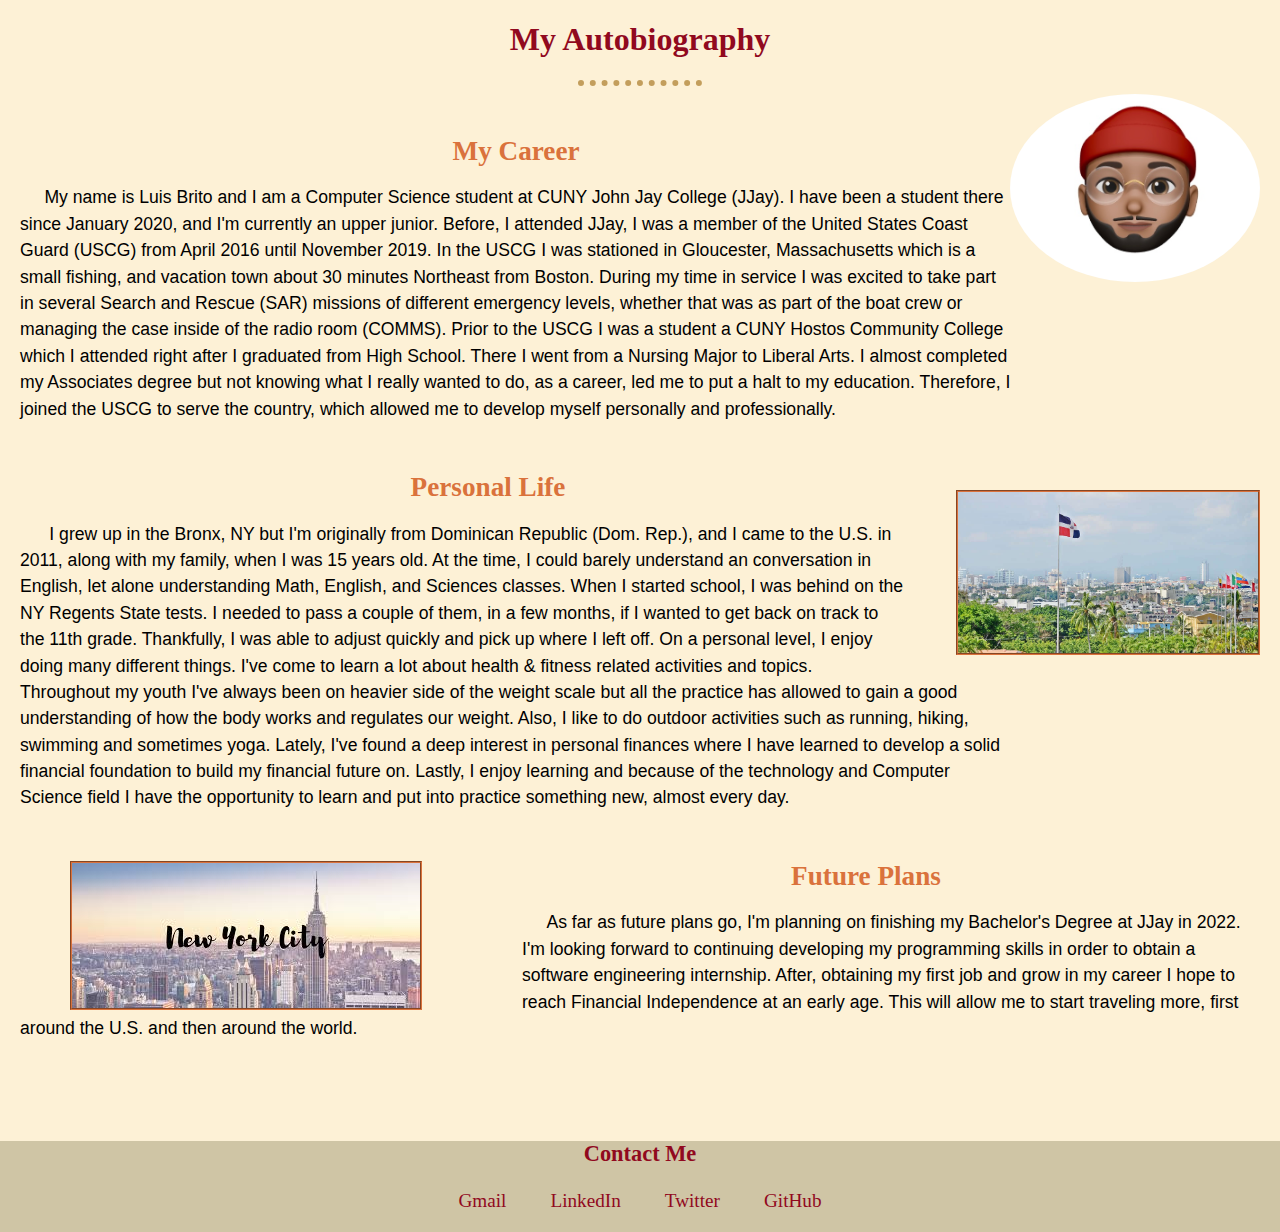
<file: Autobiography/index.html>
<!DOCTYPE html>
<html lang="en">
<head>
    <meta charset="UTF-8">
    <meta name="author" content="Luis Brito">
	<meta name="description" content="This is a website containing a autobiography about my story so far.">
    <link rel="icon" href="images/favicon.ico">
    <link rel="preconnect" href="https://fonts.gstatic.com">
    <link href="https://fonts.googleapis.com/css2?family=Merriweather&family=Poppins:wght@300&display=swap">
    <title>Luis's Space</title>
    </head>
    <body>
    <div class="top-container">
        <h1>My Autobiography</h1>
    </div>
    <div class="middle-container">
        <hr>
        <img class="profile-picture" rel="profile image" src="images/profilepic.jpg" alt="Luis's profile pictures">
        <div class="my-career">
            <h2>My Career</h2>
            <p>&nbsp;&nbsp;&nbsp;&nbsp;&nbsp;My name is Luis Brito and I am a Computer Science student at CUNY John Jay College (JJay). I have been a student
                there since January 2020, and I'm currently an upper junior. Before, I attended JJay, I was a member of
                the United States Coast Guard (USCG) from April 2016 until November 2019. In the USCG I was stationed in
                Gloucester, Massachusetts which is a small fishing, and vacation town about 30 minutes Northeast from Boston.
                During my time in service I was excited to take part in several Search and Rescue (SAR) missions of different emergency levels, whether
                that was as part of the boat crew or managing the case inside of the radio room (COMMS). Prior to the USCG I
                was a student a CUNY Hostos Community College which I attended right after I graduated from High School. There
                I went from a Nursing Major to Liberal Arts. I almost completed my Associates degree but not knowing
                what I really wanted to do, as a career, led me to put a halt to my education. Therefore, I joined
                the USCG to serve the country, which allowed me to develop myself personally and professionally.
            </p>
        </div>
        <img class="dominican-picture" src="images/DR.jpg" alt="Dominican Republic image">
        <div class="personal-life">
            <h2>Personal Life</h2>
            <p>&nbsp;&nbsp;&nbsp;&nbsp;&nbsp; I grew up in the Bronx, NY but I'm originally from Dominican Republic (Dom. Rep.), and
                I came to the U.S. in 2011, along with my family, when I was 15 years old. At the time, I could barely understand an
                conversation in English, let alone understanding Math, English, and Sciences classes. When I started school,
                I was behind on the NY Regents State tests. I needed to pass a couple of them, in a few months, if I wanted to get back
                on track to the 11th grade. Thankfully, I was able to adjust quickly and pick up where I left off.
                On a personal level, I enjoy doing many different things. I've come to learn a lot about health & fitness related activities and topics.
                Throughout my youth I've always been on heavier side of the weight scale but all the practice has allowed to gain a good understanding
                of how the body works and regulates our weight. Also, I like to do outdoor activities such as running, hiking, swimming and sometimes yoga.
                Lately, I've found a deep interest in personal finances where I have learned to develop a solid financial
                foundation to build my financial future on. Lastly, I enjoy learning and because of the technology and Computer Science
                field I have the opportunity to learn and put into practice something new, almost every day.
            </p>
        </div>
        <div class="future-plans">
            <img class="nyc-picture" src="images/nyc.jpg" alt="New York City image">
            <h2>Future Plans</h2>
            <p>&nbsp;&nbsp;&nbsp;&nbsp;&nbsp;As far as future plans go, I'm planning on finishing my Bachelor's Degree at JJay in 2022. I'm looking forward
            to continuing developing my programming skills in order to obtain a software engineering internship. After,
            obtaining my first job and grow in my career I hope to reach Financial Independence at an early age.
            This will allow me to start traveling more, first around the U.S. and then around the world.
            </p>
        </div>
    </div>
    <div class="bottom-container">
        <h3>Contact Me</h3>
        <a href="mailto:ab.luis04@email.com">Gmail</a>
        <a class="footer-link" href="https://www.linkedin.com/in/luis-brito2-arias/">LinkedIn</a>
        <a class="footer-link" href="https://twitter.com/Just_Luis04">Twitter</a>
        <a class="footer-link" href="https://github.com/leba0495/100-Days-Of-Python-Journey">GitHub</a>
    </div>
    </body>
</html>
<style>
    body {
        background-color: #fdf1d6;
        margin: 0;
        padding: 0;
        text-align: center;
        font-family: 'Merriweather', serif;
    }
    .bottom-container {
        background-color: #cfc5a5;
        padding-bottom: 20px;
    }
    .bottom-container a:hover {
        color: #c39e5c;
    }
    .bottom-container a {
        color: #91091e;
        text-decoration: none;
        margin: 20px 20px;
        font-size: 1.2em;
    }
    .dominican-picture {
        float: right;
        width: 300px;
        border: 2px groove #da723c;
        margin: 50px 0 0 50px;
    }
    .future-plans {
        width: 100%;
    }
    hr {
        color: #c39e5c;
        border-style: none;
        border-top-style: dotted;
        border-width: 6px;
        width: 10%;
    }
    h1 {
        font-size: 2em;
        color: #91091e;
    }
    h2 {
        font-size: 1.7em;
        color: #da723c;
        margin: 50px 50px 0 50px;;
        font-family: 'Merriweather', serif;
    }
    h3 {
        font-size: 1.4em;
        color: #91091e;
        margin-top: 100px;
        font-family: 'Merriweather', serif;
    }
    p {
        text-align: left;
        font-family: 'Poppins', sans-serif;
        font-size: 1.1em;
        line-height: 1.5;
        overflow-wrap: normal;
    }
    .personal-life {
        width: 80%;
    }
    .profile-picture {
        width: 250px;
        float: right;
        border-radius: 100%;
    }
    .nyc-picture {
        margin-left: 50px;
        margin-right: 100px;
        float: left;
        border: 2px groove #da723c;
    }
    .middle-container {
        background-color: #fdf1d6;
        margin: 20px 20px;
    }
    .my-career {
        width: 80%;
    }
    .top-container {
        background-color: #fdf1d6;
        text-align: center;
    }
</style>
</file>
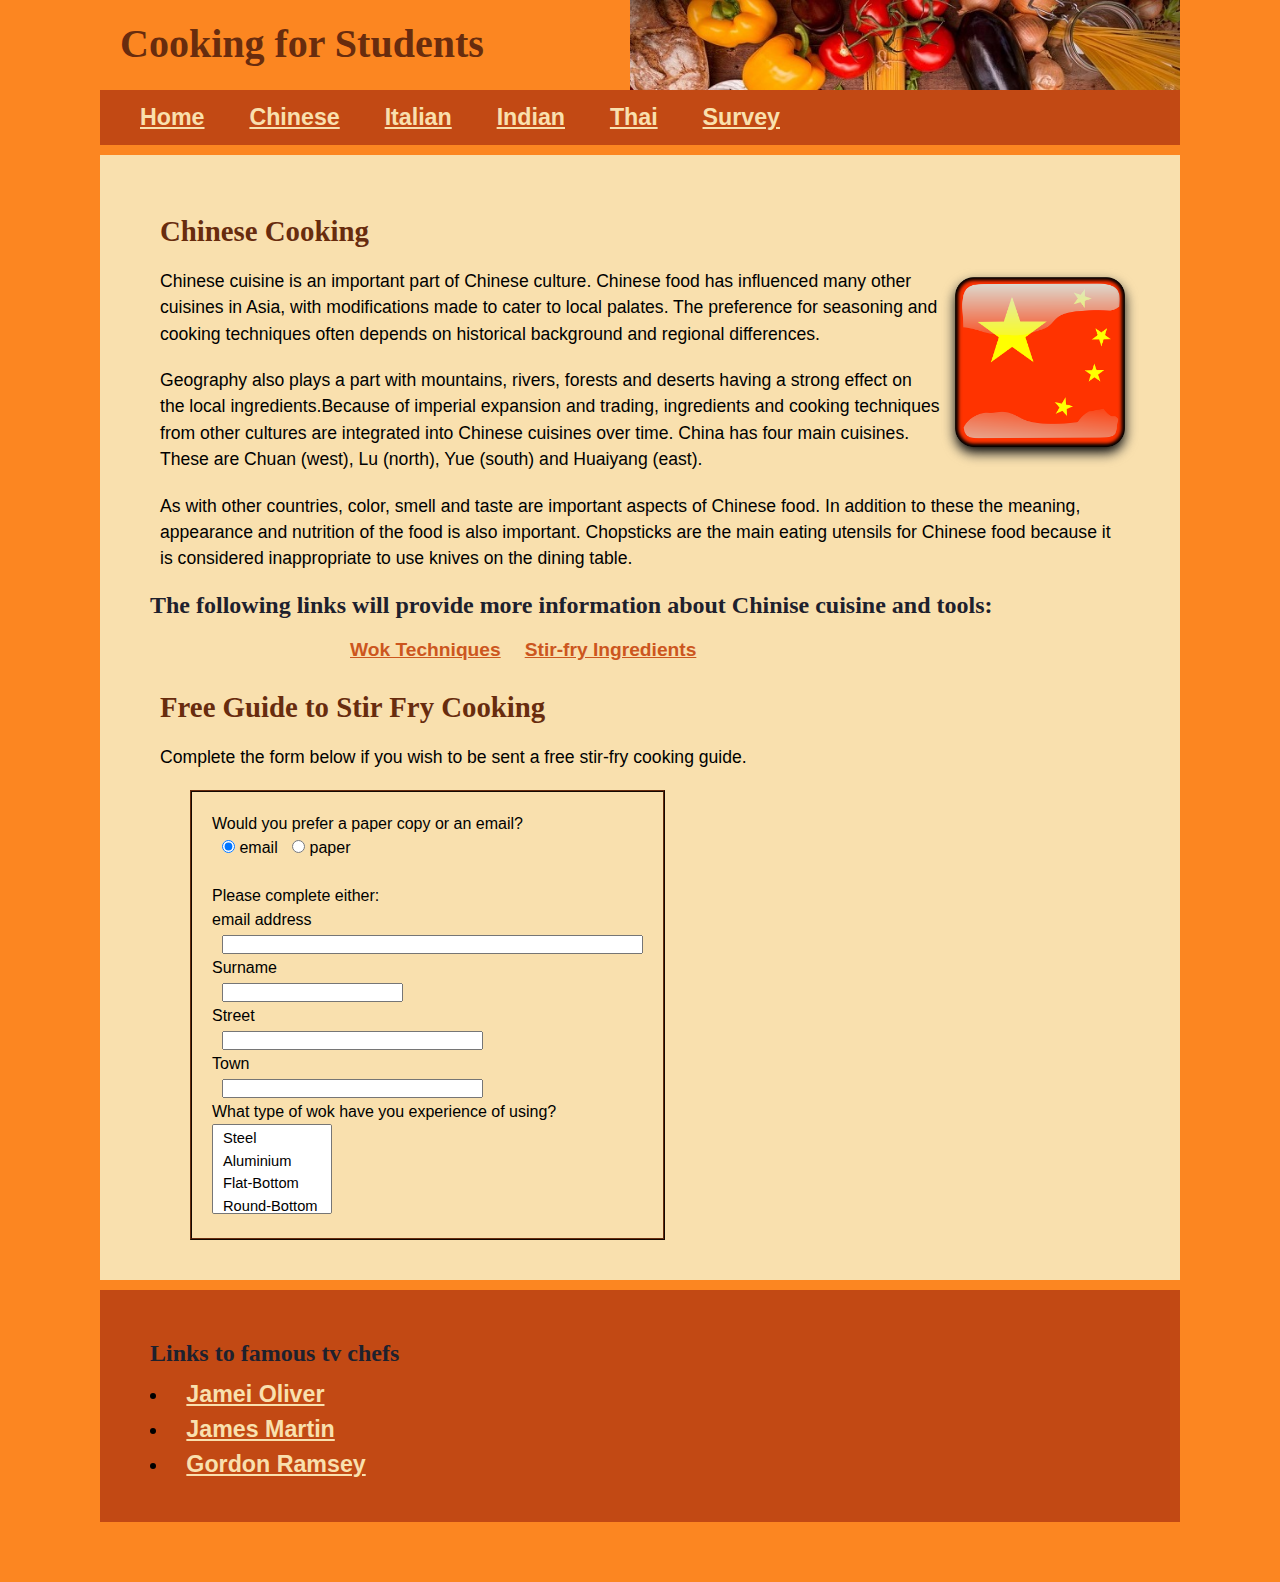
<file: Student-Cooking-Website/HTML/chinese.html>
<!DOCTYPE html>
<html>
    <head>
        <title> 🇨🇳 Chinese Cuisine</title>
        <meta charset="utf-8">
		<meta name="description" content="This website contains a brief guide on different cuisines so students have
		an idea of the ingredients needed to make food taste similar to a certain cuisine.">
        <link rel="icon" href="../images/favicon.ico">
<link rel="stylesheet" type="text/css" href="../CSS/formatted-styles.css">    </head>
    <body>
    <!-- Page Header -->
    <header>
        <h1>Cooking for Students</h1>
        <img class="image-banner" src="../images/cookingBanner.jpg">
    </header>
    <!-- Navigation Bar -->
    <nav >
        <ul>
            <li class="list-lines"><a href="home.html">Home</a></li>
            <li class="list-lines"><a href="chinese.html">Chinese</a></li>
            <li class="list-lines"><a href="italian.html">Italian</a></li>
            <li class="list-lines"><a href="indian.html">Indian</a></li>
            <li class="list-lines"><a href="thai.html">Thai</a></li>
            <li class="list-lines"><a href="survey.html">Survey</a></li>
        </ul>
    </nav>
    <!-- The main content of the page -->
    <main >
        <h2>Chinese Cooking</h2>
        <div>
            <img class="countries-flags" src="../images/chinaFlag.png">
            <p>Chinese cuisine is an important part of Chinese culture.  Chinese food has influenced many other cuisines
                in Asia, with modifications made to cater to local palates.
                The preference for seasoning and cooking techniques often depends on historical background and regional
                differences.</p>
            <p>Geography also plays a part with mountains, rivers, forests and deserts having a strong
                effect on the local ingredients.Because of imperial expansion and trading, ingredients and cooking
                techniques from other cultures are integrated into Chinese cuisines over time.
                China has four main cuisines. These are Chuan (west), Lu (north), Yue (south) and Huaiyang (east).<p>
            <p>As with other countries, color, smell and taste are important aspects of Chinese food.  In addition to these
                the meaning, appearance and nutrition of the food is also important.
                Chopsticks are the main eating utensils for Chinese food because it is considered inappropriate to use
                knives on the dining table.</p>
            <h3>The following links will provide more information about Chinise cuisine and tools:</h3>
        <div class="center">
            <a class="sites-main-links" href="wok.html">Wok Techniques</a>
            <a class="sites-main-links" href="stirFry.html">Stir-fry Ingredients</a>
        </div>
        </div>
        <div>
            <h2>Free Guide to Stir Fry Cooking</h2>
            <p>Complete the form below if you wish to be sent a free stir-fry cooking guide.</p>
        </div>
        <form>
        Would you prefer a paper copy or an email?<br>
            <input type="radio" name="type" value="email" checked> email
            <input type="radio" name="age" value="paper"> paper
            <br><br>
        Please complete either:<br>
            email address<br>
            <input type="text" name="email" size="50" required>
            <br>
            Surname<br>
            <input type="text" name="surname" size="20" required>
            <br>
            Street<br>
            <input type="text" name="surname" size="30" required>
            <br>
            Town<br>
            <input type="text" name="surname" size="30" required>
            <br>
        What type of wok have you experience of using?<br>
            <select name="wokExperience" multiple size="5">
                <option value="steel">Steel</option>
                <option value="aluminium">Aluminium</option>
                <option value="flat">Flat-Bottom</option>
                <option value="round">Round-Bottom</option>
                <option value="double">Double-Handle</option>
                <option value="single">Single-Handle</option>
            </select>
        </form>
    </main>
    <!-- Page Footer -->
    <footer>
        <h3>Links to famous tv chefs</h3>
        <ul>
            <li><a href="https://www.jamieoliver.com">Jamei Oliver</a></li>
            <li><a href="https://www.gordonramsay.com">James Martin</a></li>
            <li><a href="https://www.jamesmartinchef.co.uk">Gordon Ramsey</a></li>
        </ul>
    </footer>

    </body>
</html>
</file>
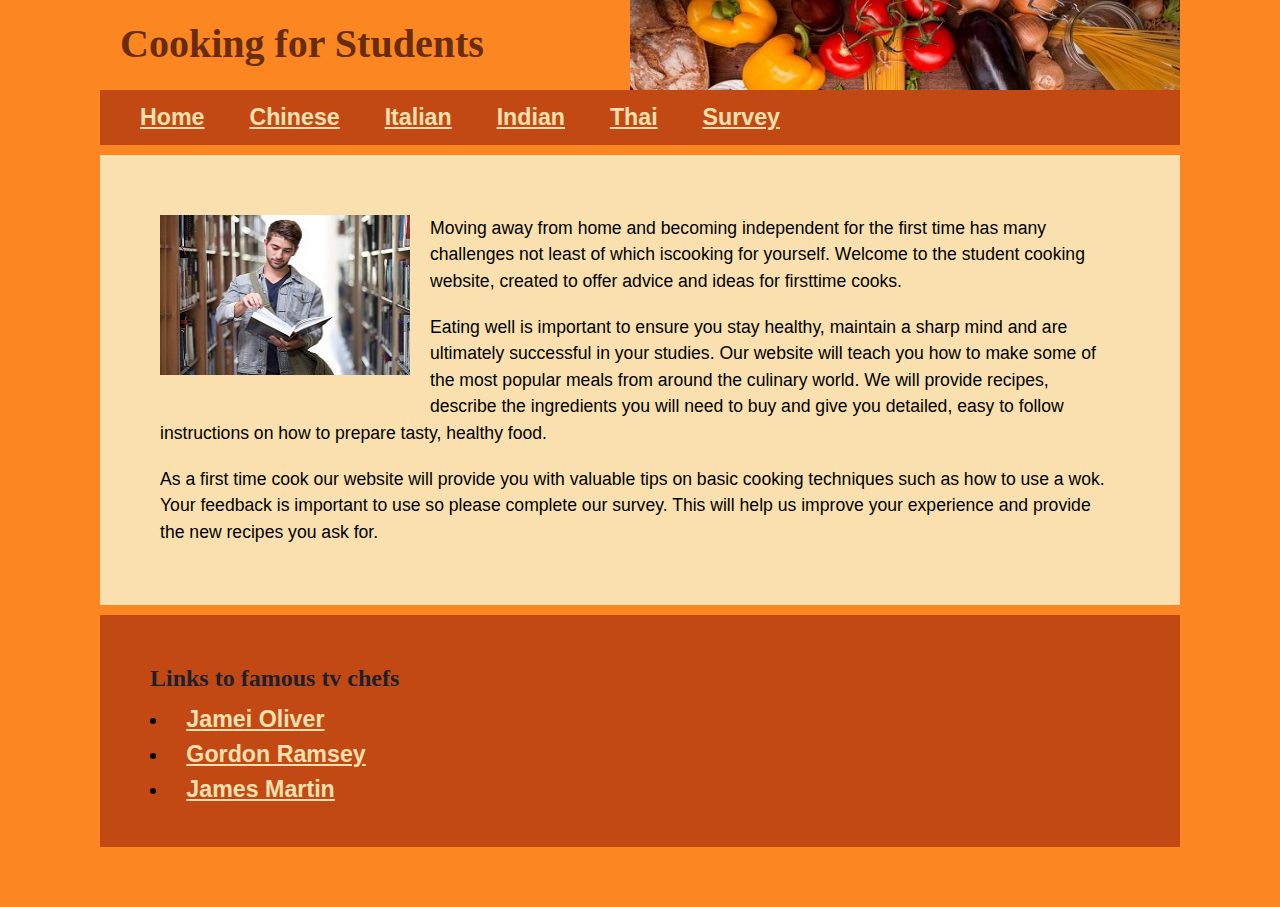
<file: Student-Cooking-Website/HTML/home.html>
<!DOCTYPE html>
<html>
    <head>
        <title>👨🏾‍🍳 Food Venture</title>
        <meta charset="utf-8">
		<meta name="description" content="This website contains a brief guide on different cuisines so students have
		an idea of the ingredients needed to make food taste similar to a certain cuisine.">
        <link rel="icon" href="../images/favicon.ico">
        <link rel="stylesheet" type="text/css" href="../CSS/formatted-styles.css">
    </head>
    <body>
    <!-- Page Header -->
    <header>
        <h1>Cooking for Students</h1>
        <img class="image-banner" src="../images/cookingBanner.jpg">
    </header>
    <!-- Navigation Bar -->
    <nav >
        <ul>
            <li class="list-lines"><a href="home.html">Home</a></li>
            <li class="list-lines"><a href="chinese.html">Chinese</a></li>
            <li class="list-lines"><a href="italian.html">Italian</a></li>
            <li class="list-lines"><a href="indian.html">Indian</a></li>
            <li class="list-lines"><a href="thai.html">Thai</a></li>
            <li class="list-lines"><a href="survey.html">Survey</a></li>
        </ul>
    </nav>
    <!-- The main content of the page -->
    <main>
        <div class="home-main-image">
            <img id="student-image" src="../images/student.jpg">
        </div>
        <div>
            <p>Moving away from home and becoming independent for the first time has many challenges not least of which iscooking for yourself.  Welcome to the student cooking website, created to offer advice and ideas for firsttime cooks. <br></p>
            <p>Eating well is important to ensure you stay healthy, maintain a sharp mind and are ultimately successful
            in your studies.  Our website will teach you how to make some of the most popular meals from around the
            culinary world.  We will provide recipes, describe the ingredients you will need to buy and give you detailed,
            easy to follow instructions on how to prepare tasty, healthy food. <br><p>
            <p>As a first time cook our website will provide you with valuable tips on basic cooking techniques such as how
            to use a wok.
            Your feedback is important to use so please complete our survey.  This will help us improve your experience
            and provide the new recipes you ask for.
            </p>
        </div>
    </main>

    <!-- Page Footer -->
    <footer>
        <h3>Links to famous tv chefs</h3>
        <ul>
            <li><a href="https://www.jamieoliver.com">Jamei Oliver</a></li>
            <li><a href="https://www.gordonramsay.com">Gordon Ramsey</a></li>
            <li><a href="https://www.jamesmartinchef.co.uk">James Martin</a></li>
        </ul>
    </footer>

    </body>
</html>
</file>
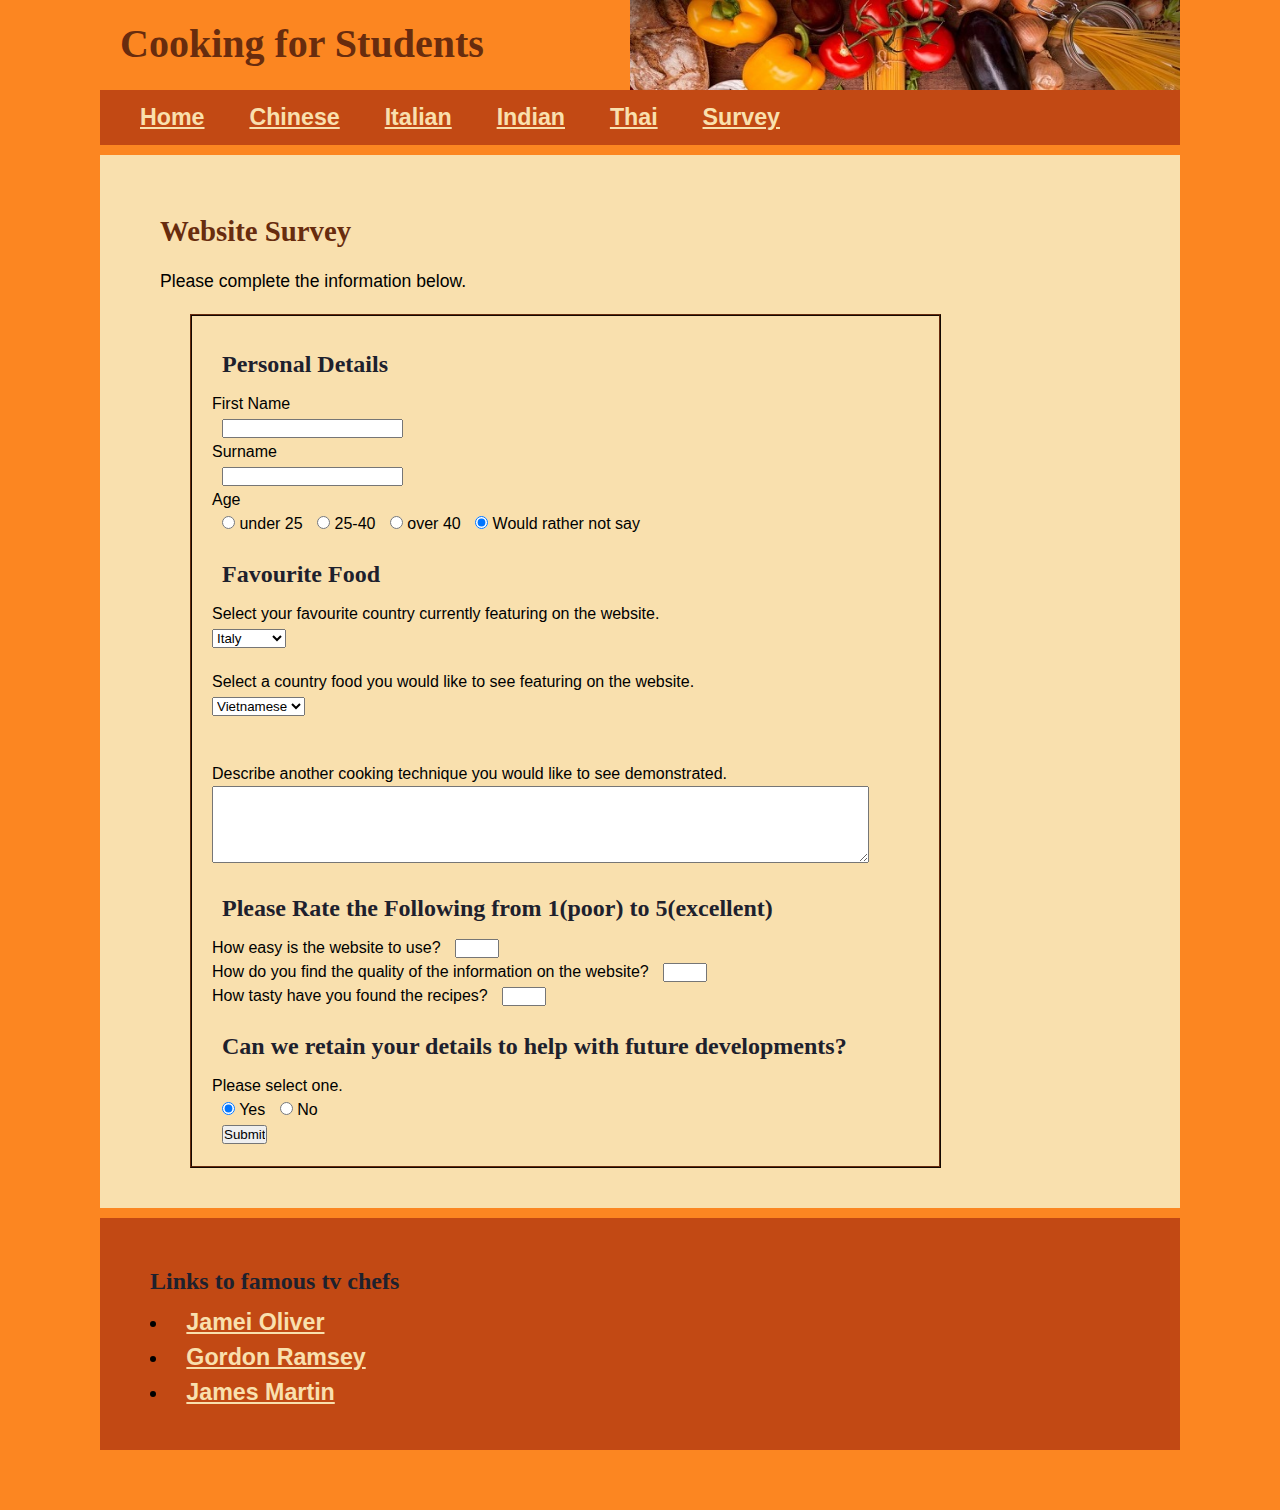
<file: Student-Cooking-Website/HTML/survey.html>
<!DOCTYPE html>
<html>
    <head>
        <title>🙋🏾‍♂️ Survey</title>
        <meta charset="utf-8">
		<meta name="description" content="This website contains a brief guide on different cuisines so students have
		an idea of the ingredients needed to make food taste similar to a certain cuisine.">
        <link rel="icon" href="../images/favicon.ico">
        <link rel="stylesheet" type="text/css" href="../CSS/formatted-styles.css">
    </head>
    <body>
    <!-- Page Header -->
    <header>
        <h1>Cooking for Students</h1>
        <img class="image-banner" src="../images/cookingBanner.jpg">
    </header>
    <!-- Navigation Bar -->
    <nav >
        <ul>
            <li class="list-lines"><a href="home.html">Home</a></li>
            <li class="list-lines"><a href="chinese.html">Chinese</a></li>
            <li class="list-lines"><a href="italian.html">Italian</a></li>
            <li class="list-lines"><a href="indian.html">Indian</a></li>
            <li class="list-lines"><a href="thai.html">Thai</a></li>
            <li class="list-lines"><a href="survey.html">Survey</a></li>
        </ul>
    </nav>
    <!-- The main content of the page -->
    <main>
        <h2>Website Survey</h2>
        <p>Please complete the information below.</p>

        <form action="">
        <h3>Personal Details</h3>
            First Name<br>
            <input type="text" name="firstname" size="20">
            <br>
            Surname<br>
            <input type="text" name="surname" size="20">
            <br>
            Age<br>
            <input type="radio" name="age" value="25" > under 25
            <input type="radio" name="age" value="25-40"> 25-40
            <input type="radio" name="age" value=">40"> over 40
            <input type="radio" name="age" value="other" checked> Would rather not say
        <div class="survey-questions" >
            <h3>Favourite Food</h3>
            Select your favourite country currently featuring on the website.<br>
            <select name="favouriteCountry" required>
            <option value="italy">Italy</option>
            <option value="india">India</option>
            <option value="thailand">Thailand</option>
            <option value="china">China</option>
            </select>
        </div>
        <div class="survey-questions">
            Select a country food you would like to see featuring on the website.<br>
            <select name="newCountry" required>
            <option value="vietnam">Vietnamese</option>
            <option value="america">American</option>
            <option value="france">French</option>
            <option value="spain">Spanish</option>
            </select>
        </div>
        <div class="survey-questions">
            <br>Describe another cooking technique you would like to see demonstrated.<br>
            <textarea name="message" rows="5" cols="80" maxlength="500">  </textarea>
        </div>

        <div class="survey-questions">
        <h3>Please Rate the Following from 1(poor) to 5(excellent)</h3>
            How easy is the website to use?
            <input type="number" name="ease" min="1" max="5" required><br>
            How do you find the quality of the information on the website?
            <input type="number" name="ease" min="1" max="5" required><br>
            How tasty have you found the recipes?
            <input type="number" name="ease" min="1" max="5" required>
        </div>
        <div class="survey-questions">
        <h3>Can we retain your details to help with future developments?</h3>
            Please select one.<br>
            <input type="radio" name="permission" value="yes" checked> Yes
            <input type="radio" name="permission" value="no"> No <br>
            <input type="submit" onclick="alert('Form Entered')" value="Submit">
        </div>
        </form>
    </main>

    <!-- Page Footer -->
    <footer>
        <h3>Links to famous tv chefs</h3>
        <ul>
            <li><a href="https://www.jamieoliver.com">Jamei Oliver</a></li>
            <li><a href="https://www.gordonramsay.com">Gordon Ramsey</a></li>
            <li><a href="https://www.jamesmartinchef.co.uk">James Martin</a></li>
        </ul>
    </footer>

    </body>
</html>
</file>
<file: Student-Cooking-Website/CSS/formatted-styles.css>
/* The Universal Selector has been used here to cancel the browser default margins and */
/* padding for every page element.  This ensures that only assigned */
/* margin and padding values are implemented when viewing pages. */
* {margin:0;padding:0}
@import url('https://fonts.googleapis.com/css2?family=Merriweather:ital,wght@0,400;0,700;1,400;1,700&family=Montserrat:ital,wght@0,400;0,700;1,400;1,700&family=Open+Sans:ital,wght@0,400;0,700;1,400;1,700&display=swap');
/* Background Colours */
body, header {
    background-color: #fc8621;
}
nav, footer {
    background-color: #c24914;
}
main {
    background-color: #f9e0ae;
}
/* Text Properties */
h1 {
    display: inline;
    float:left;
    color: #682c0e;
    font-family: 'Merriweather', serif;
    font-size: 2.5em;
}
h2 {
    color: #682c0e;
    font-family: 'Merriweather', serif;
    font-size: 1.8em;
}
h3 {
    color: #1e212d;
    font-family: 'Merriweather', serif;
    font-size: 1.5em;
}
h4 {
    color: #1e212d;
    font-family: 'Merriweather', serif;
    font-size: 1em; 
}
p {
    font-family: 'Open Sans', sans-serif;
    font-size: 1.1em;
    line-height: 1.5;
    margin: 20px 10px;
}
ul, ol, li {
    list-style-position: inside;
    font-family: 'Open Sans', sans-serif;
    font-size: 1.1em;
    line-height: 1.5;
}
a {
    font-family: 'Montserrat', sans-serif;
    font-weight: bold;
    font-size: 1.2em;
    color: #f9e0ae;
}
.sites-main-links {
    color: #cc561e;
}
/* Margins */
body {
    margin: 0 100px 60px 100px;
}
h1, h2, p {
    margin: 20px;
}
h3 {
    margin: 10px;
}
main  {
    margin-top: 10px;
    margin-bottom:10px;
}
.thai-ingredients-list {
    margin-left: 250px;
}
.pizza-instructions {
    margin-left: 180px;;
}
/*Padding*/
main {
    padding: 40px;
}
footer {
    padding: 40px;

}
nav {
    padding: 10px;
}

#green-curry, #red-curry {
    padding: 20px;
}

/* Positioning (Float, Display and Clear) */
nav {
    clear:both;
}
.home-main-image {
    float: left;
    margin: 20px;
}
#stir-fry-main {
    display: inline-block;
}
#pizza-main {
    display: inline-block;
}
.center {
    margin: auto;
    width: 60%;
    padding: 10px;
  }

.pizza-ingredients {
    float: left;
}

/* Image Properties*/
.countries-flags {
    float: right;
    width: 200px;
    height: 200px;
}
.image-banner {
    float: right;
    height :90px;
    width: 550px
}
#student-image {
    height: 160px;
    width: 250px;
}
.thai-ingredients-images {
    width: 200px;
    height: 120px;
}
.thai-curries-images {
    float: right;
    width: 200px;
    height: 150px;
    padding: 10px;
}
.italy-images {
    width: 150px;
    height: 150px;
    margin: 50px 40px 20px 40px;
}
.image-stirFry {
    width: 290px;
    height: 150px;
}
.image-spice {
    width: 190px;
    height: 140px;
    margin: 10px;
}
.pizza-image {
    width: 100px;
    height: 70px;
    margin-left: 10px;
    margin-top: 10px;
    margin-right: 10px; 
}
.pasta-images {
    width: 190px;
    height: 120px;
    margin: 10px;
}
.indian-curry {
    width: 300px;
    height:200px;
    margin-left: 20px;
    margin-bottom:20px; 
    float:right;
}
.curry-button {
    width: 120px;
    height: 50px;
    margin-right: 10px;
}
.thai-main-images {
    display: inline;
    width: 200px;
    height:150px;
    margin: 30px 20px;
}
.indian-images {
    width:150px;
    height:200px
}
#wok-image {
    float: right;
}
/* Navigation List Properties */
nav ul{ 
    display: inline;
}
nav ul, li, a {
    padding: 0px 10px;
}
nav ul li a:hover {
    background-color: #fc8621;
    color: #682c0e;
}
.list-lines {
    display: inline;
}
/*Isolated elements*/
form {
    margin-left: 50px;
    padding:20px;
    border: 2px ridge #682c0e;
    width: max-content;
    line-height: 1.5;
    font-family: 'Open Sans', sans-serif;
}
option {
    margin: 5px 10px;
    font-size: 1.1em;
    line-height: 1.5;
}
input {
    margin-left: 10px;
}
.pasta-img-main {
    position: relative;
    float: right;
    margin-left: auto;
    margin-right: auto;
    width: 20%;
}
.indian-images, .ingredients-img-container {
    position: relative;
    float: left;
    margin: 10px;
    margin-left: auto;
    margin-right: auto;
    width: 150px;
}
.india-text {
    margin-left: 150px;
}
#curry2, #curry3 {
    display: none;
}

#chili, #cumin, #cinnamon, #cloves, #fenugreek, #cardamom, #mustardseeds, #nutmeg {
    display: none;
}
.survey-questions {
    width:max-content;
    padding-right:50px;
    clear:both;
    margin-top:20px;
}
</file>
